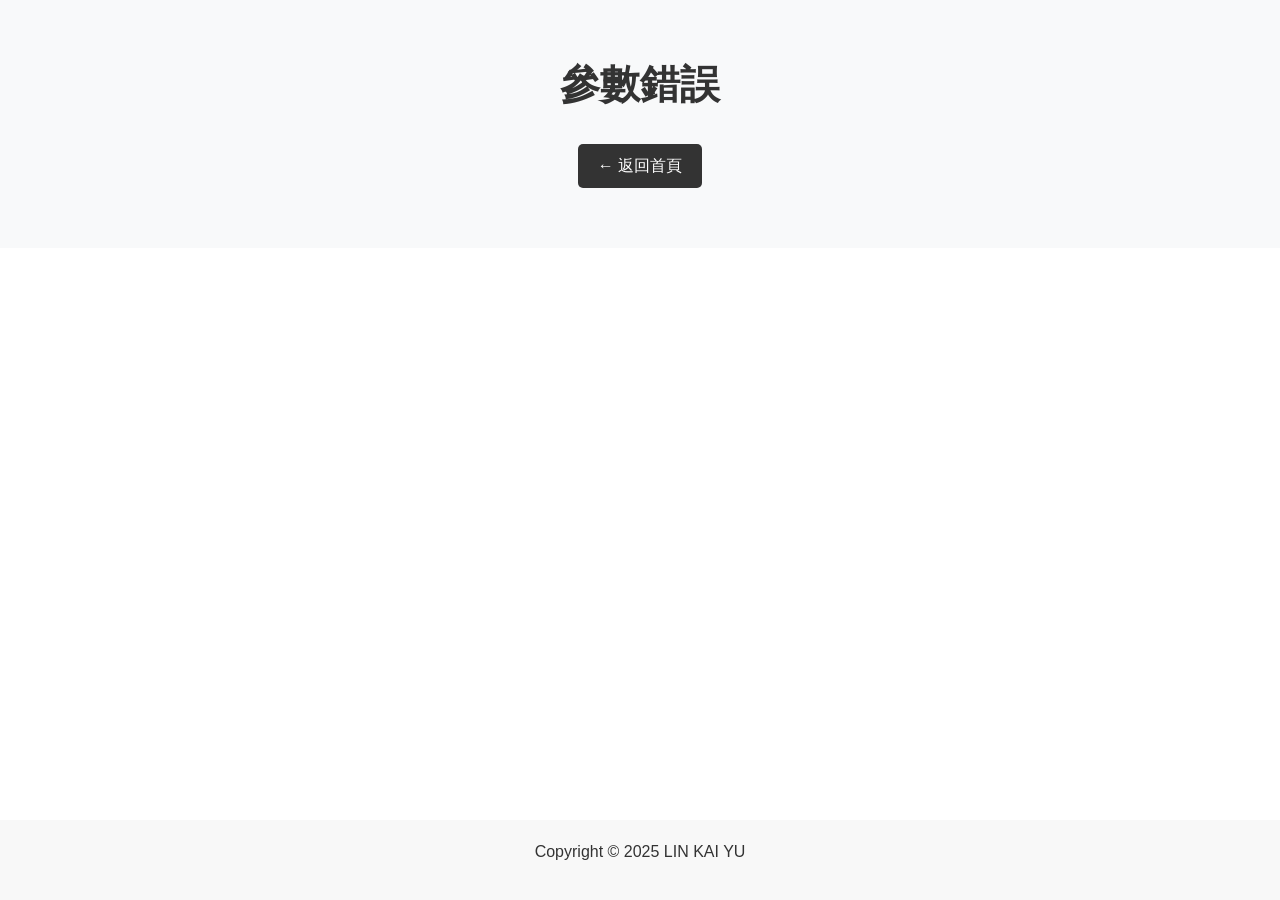
<file: detail.html>
<!DOCTYPE html>
<html lang="zh-TW">
<head>
    <meta charset="UTF-8">
    <meta name="viewport" content="width=device-width, initial-scale=1.0">
    <link rel="stylesheet" href="https://cdn.jsdelivr.net/npm/bootstrap@4.5.3/dist/css/bootstrap.min.css">
    <title>專案詳情</title>
    <style>
        html,
        body {
            min-height: 100%;
        }

        body {
            font-family: 'SF Pro Display', -apple-system, BlinkMacSystemFont, 'Segoe UI', Roboto, Helvetica, Arial, sans-serif;
            margin: 0;
            display: flex;
            flex-direction: column;
            min-height: 100vh;
            background-color: #FFFFFF;
        }

        .section-detail {
            color: #333333;
            width: 100%;
            flex: 1;
            display: flex;
            flex-direction: column;
            background-color: #FFFFFF;
        }

        .detail-main {
            flex: 1;
            display: flex;
            flex-direction: column;
        }

        .section-detail h1,
        .section-detail h2,
        .section-detail p,
        .section-detail span,
        .section-detail div {
            color: #333333;
        }

        .section-detail .detail-header {
            text-align: center;
            padding: 60px 20px;
            background-color: #f8f9fa;
            margin-bottom: 20px;
        }

        .section-detail .detail-title {
            font-size: 2.5rem;
            margin-bottom: 10px;
            font-weight: bold;
        }

        .section-detail .detail-meta {
            color: #666666;
            font-size: 1.1rem;
            margin-bottom: 1rem;
        }

        .section-detail .gallery-grid {
            display: grid;
            grid-template-columns: 1fr;
            gap: 20px;
            padding: 40px 20px;
            max-width: 1200px;
            margin: 0 auto;
        }

        @media (min-width: 768px) {
            .section-detail .gallery-grid {
                grid-template-columns: repeat(2, 1fr);
            }
        }

        @media (min-width: 1024px) {
            .section-detail .gallery-grid {
                grid-template-columns: repeat(4, 1fr);
            }
        }

        /* 4. 圖片卡片樣式 (修改版：固定比例裁切) */
        .section-detail .gallery-item img {
            width: 100%; /* 寬度填滿格線容器 */
            aspect-ratio: 4 / 3;
            object-fit: cover;
            border-radius: 8px;
            box-shadow: 0 4px 10px rgba(0,0,0,0.1);
            transition: transform 0.3s ease;
            display: block;
        }

        .section-detail .gallery-item img:hover {
            transform: scale(1.02);
        }

        .section-detail .back-btn {
            display: inline-block;
            margin-top: 20px;
            padding: 10px 20px;
            background-color: #333;
            color: #fff !important;
            text-decoration: none;
            border-radius: 5px;
            transition: background-color 0.3s;
        }

        .section-detail .back-btn:hover {
            background-color: #555;
        }

        footer {
            padding: 20px 0;
            text-align: center;
            background-color: #f8f8f8;
        }
    </style>
</head>
<body>

<div class="section-detail">
    <main class="detail-main">

        <section class="detail-header">
            <div class="container">
                <h1 id="detail-title" class="detail-title">載入中...</h1>
                <p id="detail-date" class="detail-meta"></p>
                <p id="detail-desc" class="detail-meta"></p>
                <a href="" class="back-btn">← 返回首頁</a>
            </div>
        </section>

        <section class="container">
            <div id="gallery-container" class="gallery-grid">
            </div>
        </section>
    </main>

    <footer>
        <div class="container">
            <p>Copyright © 2025 LIN KAI YU</p>
        </div>
    </footer>

</div>
<script src="static/js/detail.js"></script>
</body>
</html>
</file>
